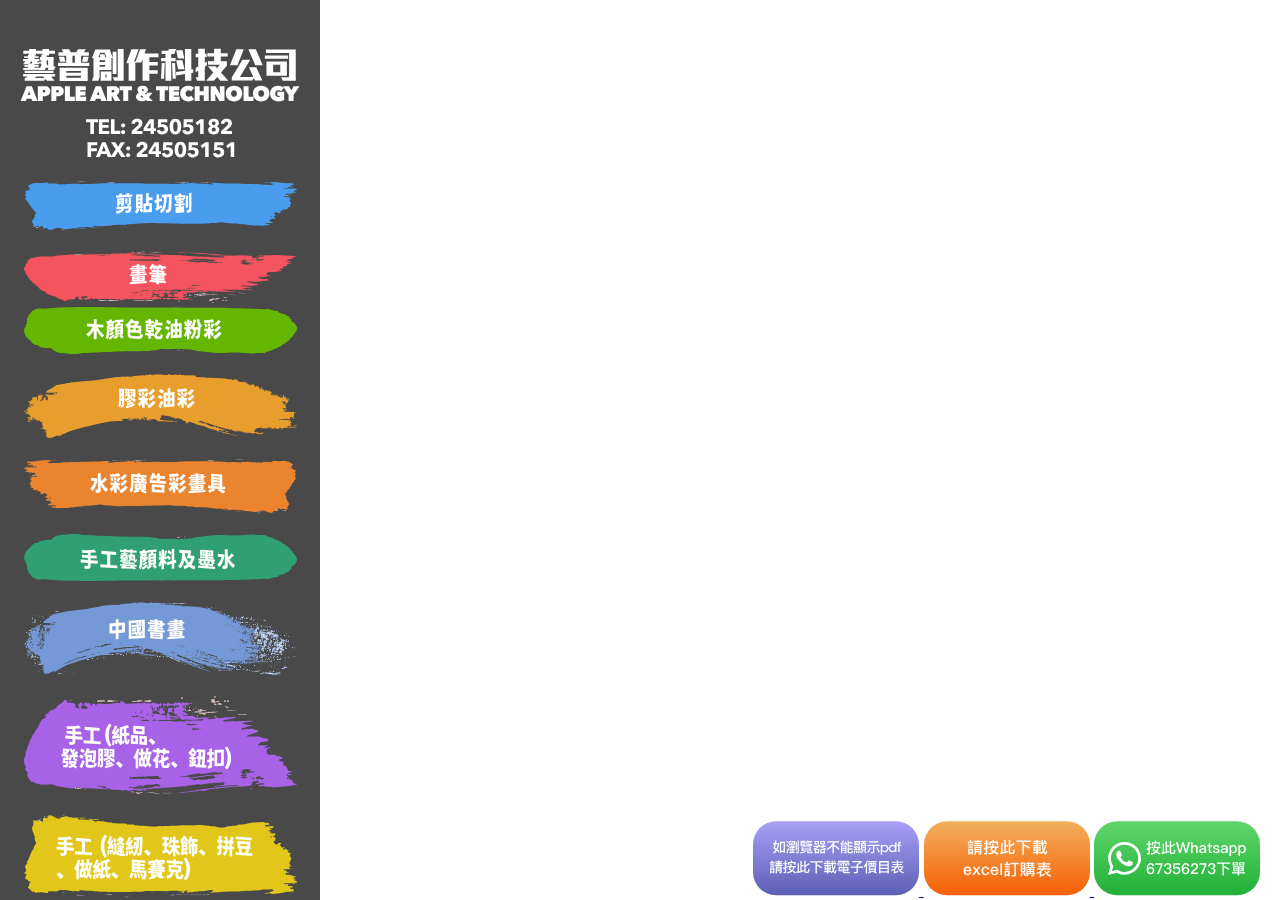
<file: index.html>
<!DOCTYPE html>
<html lang="en">
<head>
    <meta charset="UTF-8">
    <meta name="viewport" content="width=device-width, initial-scale=1.0">
    <title>Apple Art & Technology Company</title>
    <link rel="icon" type="image/x-icon" href="/icons/favicon.png">
    <link rel="stylesheet" href="style.css">
</head>
<body>

    <div class="container">
        <aside class="sidebar">
            <img src="icons/logo.svg" alt="Logo" class="logo">
            <img src="icons/telfax.svg">
            <br>
            <br>
            <nav class="rotate">
                <ul>
                    <li><img src="icons/s1.svg" alt="Icon 1" class="icon" onclick="loadPDF(1)"></li
                    <li><img src="icons/s2.svg" alt="Icon 2" class="icon" onclick="loadPDF(2)"></li>
                    <li><img src="icons/s3.svg" alt="Icon 3" class="icon" onclick="loadPDF(3)"></li>
                    <li><img src="icons/s4.svg" alt="Icon 4" class="icon" onclick="loadPDF(4)"></li>
                    <li><img src="icons/s5.svg" alt="Icon 5" class="icon" onclick="loadPDF(5)"></li>
                    <li><img src="icons/s6.svg" alt="Icon 6" class="icon" onclick="loadPDF(6)"></li>
                    <li><img src="icons/s7.svg" alt="Icon 7" class="icon" onclick="loadPDF(7)"></li>
                    <li><img src="icons/s8.svg" alt="Icon 8" class="icon" onclick="loadPDF(8)"></li>
                    <li><img src="icons/s9.svg" alt="Icon 9" class="icon" onclick="loadPDF(9)"></li>
                    <li><img src="icons/s10.svg" alt="Icon 10" class="icon" onclick="loadPDF(10)"></li>
                    <li><img src="icons/s11.svg" alt="Icon 11" class="icon" onclick="loadPDF(11)"></li>
                    <li><img src="icons/s12.svg" alt="Icon 12" class="icon" onclick="loadPDF(12)"></li>
                    <li><img src="icons/s13.svg" alt="Icon 13" class="icon" onclick="loadPDF(13)"></li>
                    <li><img src="icons/s14.svg" alt="Icon 14" class="icon" onclick="loadPDF(14)"></li>
                    <li><img src="icons/s15.svg" alt="Icon 15" class="icon" onclick="loadPDF(15)"></li>
                    <li><img src="icons/s16.svg" alt="Icon 16" class="icon" onclick="loadPDF(16)"></li>
                    <li><img src="icons/s17.svg" alt="Icon 17" class="icon" onclick="loadPDF(17)"></li>
                    <li><img src="icons/s18.svg" alt="Icon 18" class="icon" onclick="loadPDF(18)"></li>
                    <li><img src="icons/s19.svg" alt="Icon 19" class="icon" onclick="loadPDF(19)"></li>
                    <li><img src="icons/s20.svg" alt="Icon 20" class="icon" onclick="loadPDF(20)"></li>
                    <li><img src="icons/s21.svg" alt="Icon 21" class="icon" onclick="loadPDF(21)"></li>
                </ul>
            </nav>
        </aside>
        <main>
            <div class="pdf-container">
                <iframe id="pdfIframe" src="pdfs/1.pdf"
                    width="100%"
                    height="100%"
                    style="border: none;">
                    This browser does not support PDFs. Please download the PDF to view it:
                    <a href="pdfs/1.pdf">Download PDF</a>.
                </iframe>
            </div>
        </main>
        <div class="menu shine">
            <a class="shine" id="downloadLink" href="pdfs/1.pdf" download>
                <img src="icons/download.svg">
            </a>
            <a  class="shine" href="pdfs/藝普訂購表.xlsx">
                <img src="icons/excel.svg">
            </a>
            <a class="shine" href="https://api.whatsapp.com/send?phone=85267356273">
                <img src="icons/whatsapp.svg">
            </a>                
        </div>
    </div>

    <!-- JavaScript code at the end of body -->
    <script>
        function loadPDF(pdfNumber) {
            const pdfFileName = `pdfs/${pdfNumber}.pdf`;
            document.getElementById('pdfIframe').src = pdfFileName;
            document.getElementById('downloadLink').href = pdfFileName;
        }
        function loadPDF(pdfNumber) {
            const pdfFileName = `pdfs/${pdfNumber}.pdf`;
            document.getElementById('pdfIframe').src = pdfFileName;
            document.getElementById('downloadLink').href = pdfFileName;
        }
    </script>

</body>
</html>
</file>
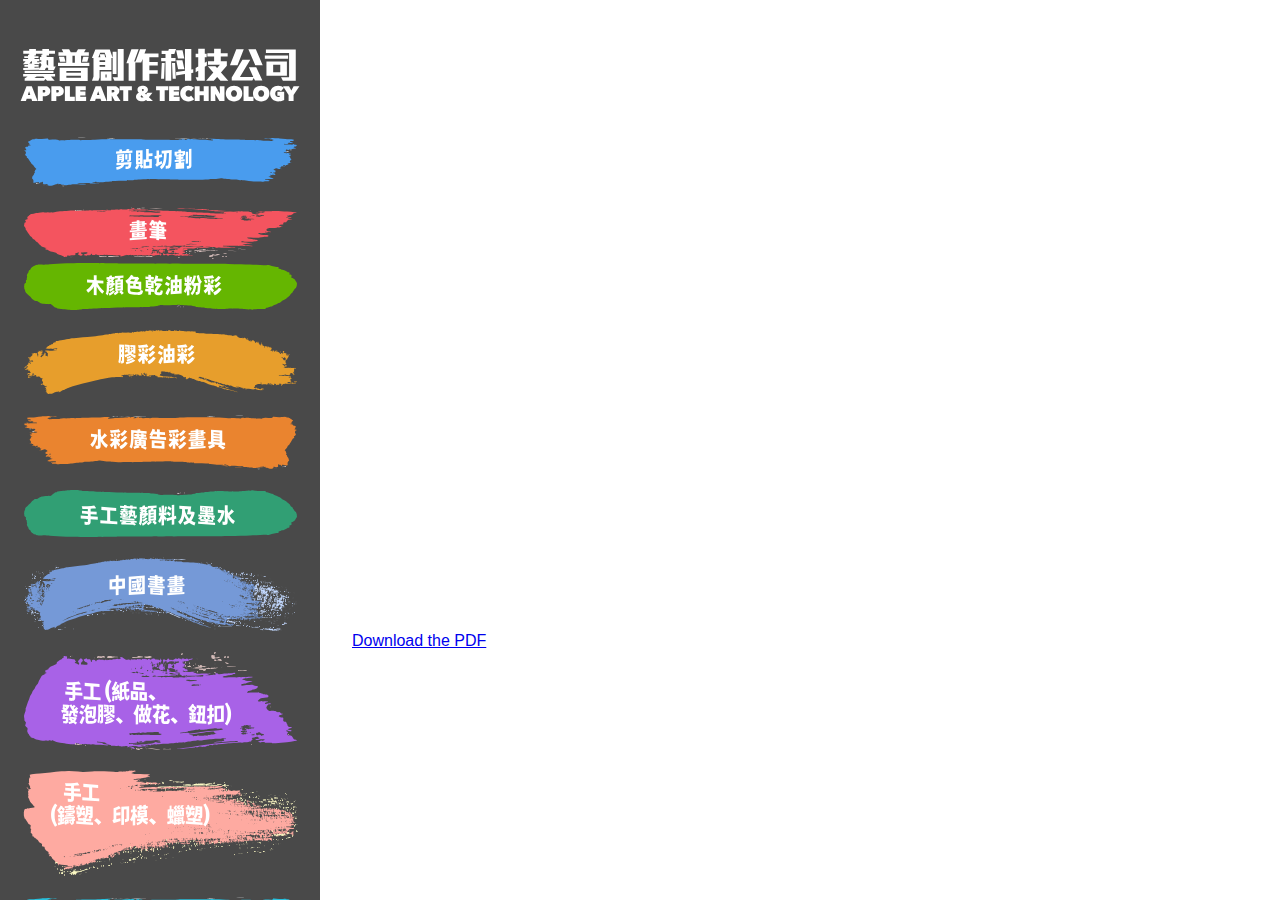
<file: index3.html>
<!DOCTYPE html>
<html lang="en">
<head>
    <meta charset="UTF-8">
    <meta name="viewport" content="width=device-width, initial-scale=1.0">
    <title>Apple Art & Technology Company</title>
    <link rel="stylesheet" href="style.css">
</head>
<body>

    <div class="container">
        <aside class="sidebar">
            <img src="icons/logo.svg" alt="Logo" class="logo">
            <br>
            <nav>
                <ul>
                    <li><img src="icons/s1.svg" alt="Icon 2" class="icon" onclick="loadPDF(1)"></li
                    <li><img src="icons/s2.svg" alt="Icon 2" class="icon" onclick="loadPDF(2)"></li>
                    <li><img src="icons/s3.svg" alt="Icon 3" class="icon" onclick="loadPDF(3)"></li>
                    <li><img src="icons/s4.svg" alt="Icon 4" class="icon" onclick="loadPDF(4)"></li>
                    <li><img src="icons/s5.svg" alt="Icon 5" class="icon" onclick="loadPDF(5)"></li>
                    <li><img src="icons/s6.svg" alt="Icon 6" class="icon" onclick="loadPDF(6)"></li>
                    <li><img src="icons/s7.svg" alt="Icon 7" class="icon" onclick="loadPDF(7)"></li>
                    <li><img src="icons/s8.svg" alt="Icon 8" class="icon" onclick="loadPDF(8)"></li>
                    <li><img src="icons/s11.svg" alt="Icon 11" class="icon" onclick="loadPDF(11)"></li>
                    <li><img src="icons/s12.svg" alt="Icon 12" class="icon" onclick="loadPDF(12)"></li>
                    <li><img src="icons/s13.svg" alt="Icon 13" class="icon" onclick="loadPDF(13)"></li>
                    <li><img src="icons/s14.svg" alt="Icon 14" class="icon" onclick="loadPDF(14)"></li>
                    <li><img src="icons/s15.svg" alt="Icon 15" class="icon" onclick="loadPDF(15)"></li>
                    <li><img src="icons/s16.svg" alt="Icon 16" class="icon" onclick="loadPDF(16)"></li>
                    <li><img src="icons/s17.svg" alt="Icon 17" class="icon" onclick="loadPDF(17)"></li>
                    <li><img src="icons/s18.svg" alt="Icon 18" class="icon" onclick="loadPDF(18)"></li>
                    <li><img src="icons/s19.svg" alt="Icon 19" class="icon" onclick="loadPDF(19)"></li>
                    <li><img src="icons/s20.svg" alt="Icon 20" class="icon" onclick="loadPDF(20)"></li>
                </ul>
            </nav>
        </aside>
        <main>
            <div class="pdf-container">
                <iframe id="pdfIframe" src="pdfs/1.pdf"
                    width="100%"
                    height="100%"
                    style="border: none;">
                    This browser does not support PDFs. Please download the PDF to view it:
                    <a href="pdfs/1.pdf">Download PDF</a>.
                </iframe>
            </div>

            <div class="download-link">
                <a id="downloadLink" href="pdfs/1.pdf" download>
                    Download the PDF
                </a>
            </div>
        </main>
    </div>

    <!-- JavaScript code at the end of body -->
    <script>
        function loadPDF(pdfNumber) {
            const pdfFileName = `pdfs/${pdfNumber}.pdf`;
            document.getElementById('pdfIframe').src = pdfFileName;
            document.getElementById('downloadLink').href = pdfFileName;
        }
        function loadPDF(pdfNumber) {
            const pdfFileName = `pdfs/${pdfNumber}.pdf`;
            document.getElementById('pdfIframe').src = pdfFileName;
            document.getElementById('downloadLink').href = pdfFileName;
        }
    </script>

</body>
</html>
</file>
<file: style.css>
* {
    box-sizing: border-box;
    margin: 0;
    padding: 0;
    font-family: Arial, sans-serif;
}

.container {
    display: flex;
    flex-direction: column;
    min-height: 100vh;
}

header {
    display: none;
}

.logo {
    max-width: 280px;
    display: block;
    margin: 1rem auto;
}

.sidebar {
    background-color: #494949;
    padding: 1rem;
    text-align: center;
}

.sidebar nav ul {
    list-style: none;
    padding: 0;
}

.sidebar nav ul li {
    margin-bottom: 1rem;
}

.sidebar button {
    width: 100%;
    padding: 0.5rem;
    background-color: #007BFF;
    color: white;
    border: none;
    cursor: pointer;
    text-align: left;
}

.sidebar button:hover {
    background-color: #0056b3;
}

main {
    flex: 1;
    padding: 1rem;
}

.rotate img{
transition: 1s ease;
}

.rotate img:hover{
-webkit-transform: rotateZ(-10deg);
-ms-transform: rotateZ(-10deg);
transform: rotateZ(-10deg);
transition: 1s ease;
}

.shine img {
	position: relative;
}
.shine img::before {
	position: absolute;
	top: 0;
	left: -75%;
	z-index: 2;
	display: block;
	content: '';
	width: 50%;
	height: 100%;
	background: -webkit-linear-gradient(left, rgba(255,255,255,0) 0%, rgba(255,255,255,.3) 100%);
	background: linear-gradient(to right, rgba(255,255,255,0) 0%, rgba(255,255,255,.3) 100%);
	-webkit-transform: skewX(-25deg);
	transform: skewX(-25deg);
}
.shine img:hover::before {
	-webkit-animation: shine .75s;
	animation: shine .75s;
}
@-webkit-keyframes shine {
	100% {
		left: 125%;
	}
}
@keyframes shine {
	100% {
		left: 125%;
	}
}

@media (max-width: 767px) {

    .pdf-container {
        height: 600px;
    }
}

@media (min-width: 768px) {
    .container {
        flex-direction: row;
    }

    .sidebar {
        flex: 0 0 320px;
        height: 100vh;
        overflow-y: auto;
        padding-top: 2rem;
    }

    main {
        flex: 1;
        padding: 2rem;
    }
    .pdf-container {
        width: 100%;
        height: 600px;
        border-bottom: 60px solid #FFF;
    }

    .menu {
        overflow: hidden;
        bottom: 0px;    /* Distance from the bottom of the viewport */
        right: 20px;     /* Distance from the right of the viewport */
        left: 20px
        z-index: 1000;
        position: fixed;
    }
}
</file>
